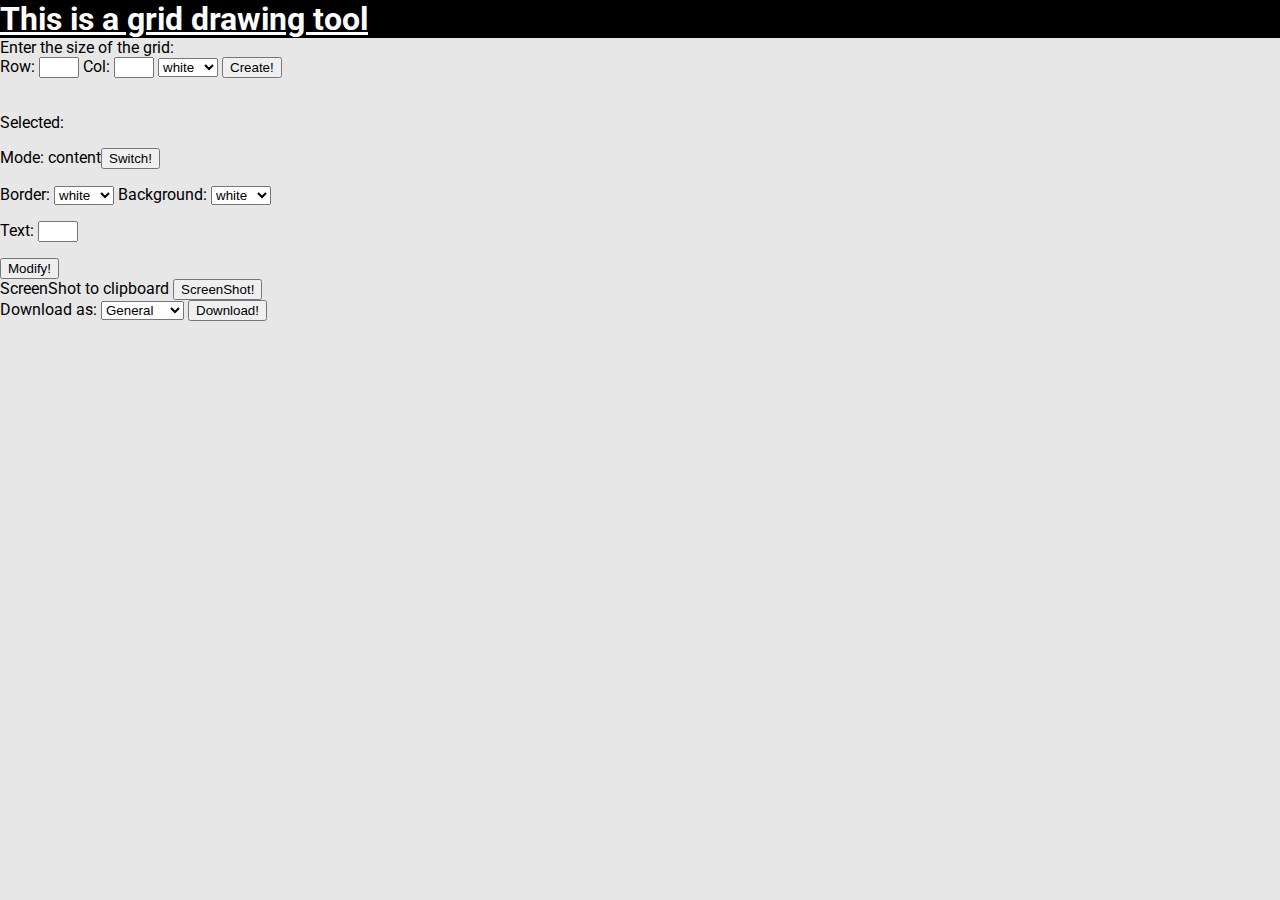
<file: index.html>
<!DOCTYPE:html>
    <html>

    <head>
        <!-- author: Kejie Jack He -->
        <link rel="preconnect" href="https://fonts.googleapis.com">
        <link rel="preconnect" href="https://fonts.gstatic.com" crossorigin>
        <link href="https://fonts.googleapis.com/css2?family=Roboto:wght@400;700&display=swap" rel="stylesheet">
        <link href="src/style.css" rel="stylesheet">
        <script src="https://ajax.googleapis.com/ajax/libs/jquery/3.2.1/jquery.min.js"></script>
        <script src="https://html2canvas.hertzen.com/dist/html2canvas.min.js"></script>
        <script src="src/FileSaver.js"></script>
        <!-- <script src="https://raw.githubusercontent.com/eligrey/FileSaver.js/master/src/FileSaver.js"></script> -->
        <script src="src/jsonfn.js"></script>
        <script src="src/logic.js"></script>
        <script>
            const Save_screen_shot = () => {
                html2canvas(document.querySelector('#grid_section')).then(canvas => {
                    //   document.body.appendChild(canvas);
                    canvas.toBlob(blob => navigator.clipboard.write([new ClipboardItem({ 'image/png': blob })]));
                });
            }
        </script>
    </head>

    <body>
        <!-- The title section -->
        <div class="title_class">
            <h1>This is a grid drawing tool</h1>
        </div>


        <!-- Setter for the height and width of the grid -->
        <div class="grid_creator">
            <span>Enter the size of the grid:</span><br>
            Row: <input type="text" id="grid_size_input" style="width: 40px;">
            Col: <input type="text" id="grid_size_input_support" style="width: 40px;">
            <select id="selected_default_background"></select>
            <input type="button" value="Create!" id="grid_size_btn" onclick="create_grid()">
        </div>

        <!-- The grid section -->
        <div class="grid_container">
            <section id="grid_section">
            </section>
        </div>
        <br>

        <!-- The modifier part -->
        <div class="modifiers">
            <!-- Selected cell hint -->
            <p>Selected: <span id="selected_name"></span></p>
            <!-- Current mode hint -->
            <p>Mode: <span id="mode_name">content</span><input type="button" value="Switch!" id="mode_btn"
                    onclick="change_mode()"></p>

            <!-- Cell properties -->
            <div class="content_mode">
                Border:
                <select id="selected_border_color"></select>
                Background:
                <select id="selected_bg_color"></select>

            
                <!-- Text input -->
                <p>Text: <input type="text" id="selected_text" onfocus="this.select()" onchange="modify_selected()" style="width: 40px;"></p>
                <!-- Btn panel -->
                <input type="button" value="Modify!" id="modify_btn" onclick="modify_selected()">
                <br>
            </div>    

            <div class="line_mode hidden">
                Line color:
                <select id="selected_line_color"></select>
            </div>
            
            <!-- Icon upload panel -->
            <div class="image_mode hidden">
                Upload Icon Image:
                <br>
                <input type="file" id="img" name="img" accept="image/*">
                <input type="button" value="Upload!" id="upload_btn" onclick="upload()">
                <p id="console"></p>
            </div>
        

        </div>

        <!-- The download section -->
        <div class="download_section">
            ScreenShot to clipboard
            <input type="button" value="ScreenShot!" id="screenshot_btn" onclick="Save_screen_shot()"><br>
            Download as:
            <select id="download_selector"></select>
            <input type="button" value="Download!" id="download_btn" onclick="output_by_type()">
        </div>

        <!-- <button onclick="test()">Test</button> -->
        

    </body>

    </html>
</file>
<file: src/style.css>
body {
  margin: 0;
  background-color: rgb(231, 231, 231);
  font-family: "Roboto", sans-serif;
}

/* Formatter for the grid ----------------------------------------- */
.grid_container {
  display: flex;
  align-items: center;
  margin: 0 auto;
}

#grid_section {
  display: flex;
  flex-direction: column;
  /* background-color: rgb(175, 175, 175); */
  background-color: black;
  margin: auto 20;
  align-items: center;
}

.cell {
  user-select: none;
  display: flex;
  justify-content: center;
}

.cell p{
  user-select: none;
  margin: auto;
  padding: 0;
  pointer-events: none;
}

.grid_cell {
  margin: 4px 0 0 4px;
  background-color: white;
  border: 2px rgb(200, 200, 200) solid;
  /* border: 2px solid white; */
  box-shadow: inset 2px white;
  height: 60px;
  width: 60px;
  /* text-align: center; */
  font-size: 42px;
}

.grid_line {
  display: flex;
}

.grid_cell_modifier_right {
  margin-right: 4px;
}

.grid_cell_modifier_down {
  margin-bottom: 4px;
}

.clear_cell {
  /* margin: 4px 0 0 4px; */
  background-color: white;
  border: 1px white solid;
  height: 66px;
  width: 66px;
  text-align: center;
  font-size: 42px;
}

.clear_cell_modifier_width {
  width: 70px;
}

.clear_cell_modifier_height {
  height: 70px;
}

/* End of the grid formatter -------------------------------------- */
.title_class {
  background-color: black;
  color: white;
  margin: 0 auto;
}

.title_class h1{
  text-decoration: underline;
  margin: 0;
}

/* Line layouts */
.line_segment{
  margin: 0;
  padding: 0;
  position:absolute;
  background: rgba(192, 14, 14, 0.514);
  z-index: 1;
  user-select: none;
  pointer-events: none;
}

.line_segment_horizontal{
  height: 5px;
  width: 68px;
  transform: translateY(-50%);
}

.line_segment_vertical{
  height: 68px;
  width: 5px;
  transform:translateX(-50%)
}

/* Grid creator part */
/* .grid_creator{
  padding-left: 10px;
} */

/* Visibility */
.hidden{
  display: none;
}
</file>
